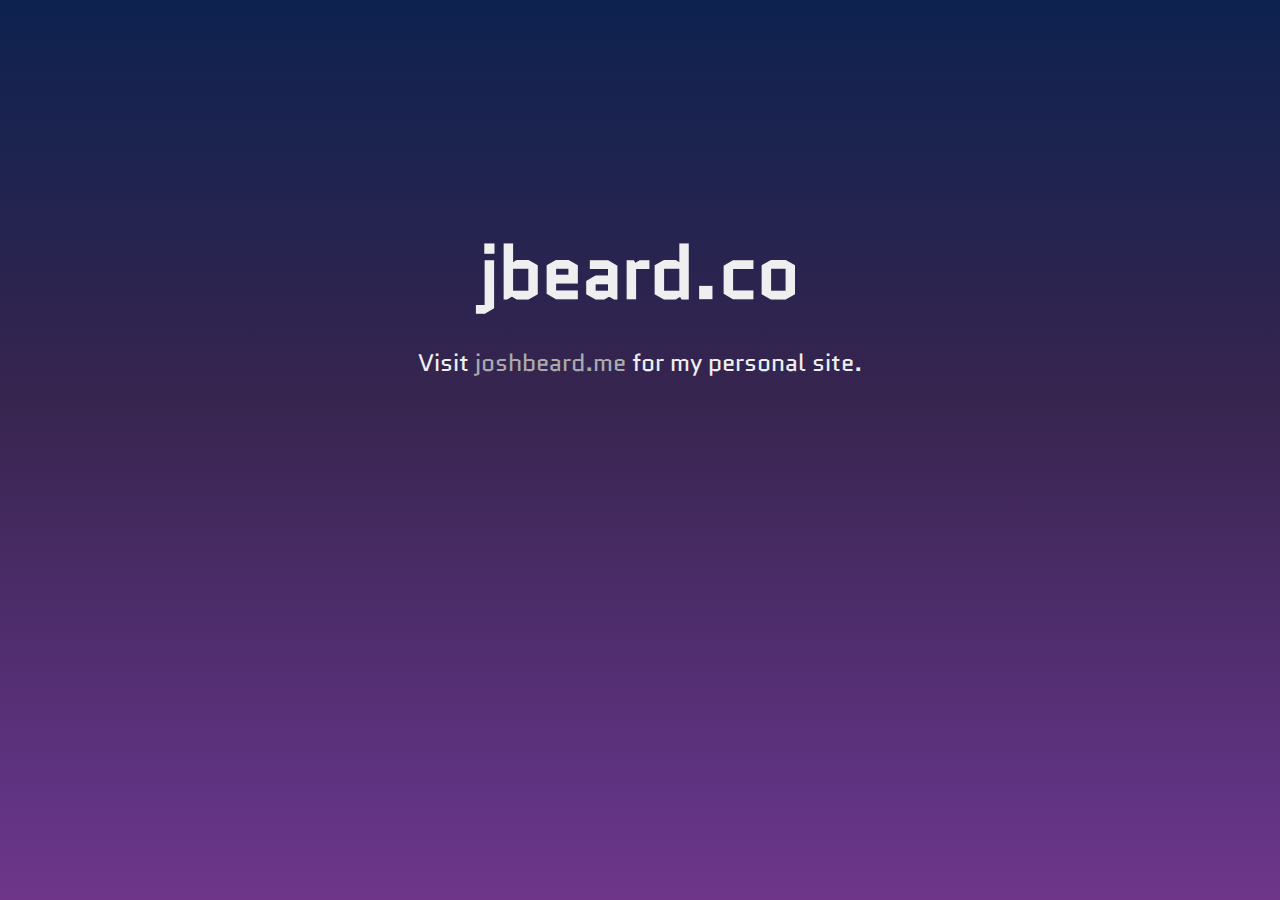
<file: index.html>
<!DOCTYPE html>
<html lang="en">
  <head>
  <meta charset="utf-8">
  <meta http-equiv="X-UA-Compatible" content="IE=edge">
  <meta name="viewport" content="width=device-width, initial-scale=1">

  <title>jbeard.co</title>
  <meta name="description" content="jbeard.co">

  <link rel="stylesheet" href="assets/css/main.css">
  <link href="assets/fonts/fa/css/all.css" rel="stylesheet" />
  <link rel="shortcut icon" type="image/png" href="/assets/favicon.png" >
</head>

<html>
    <head>
        <title>jbeard.co</title>
    </head>
    <body>
        <div id="main">
            <div id="header">
                <h1>jbeard.co</h1>
            </div>
            <div id="content">
              Visit <a href="https://joshbeard.me">joshbeard.me</a> for my personal site.
            </div>
        </div>
    </body>
</html>
</file>
<file: assets/css/main.css>
/*
  jbeard.co website
  (c) 2022 jbeard.co
*/

/* quantico-regular - latin */
@font-face {
  font-family: 'Quantico';
  font-style: normal;
  font-weight: 400;
  src: url('../fonts/quantico/quantico-v13-latin-regular.eot'); /* IE9 Compat Modes */
  src: local(''),
       url('../fonts/quantico/quantico-v13-latin-regular.eot?#iefix') format('embedded-opentype'), /* IE6-IE8 */
       url('../fonts/quantico/quantico-v13-latin-regular.woff2') format('woff2'), /* Super Modern Browsers */
       url('../fonts/quantico/quantico-v13-latin-regular.woff') format('woff'), /* Modern Browsers */
       url('../fonts/quantico/quantico-v13-latin-regular.ttf') format('truetype'), /* Safari, Android, iOS */
       url('../fonts/quantico/quantico-v13-latin-regular.svg#Quantico') format('svg'); /* Legacy iOS */
}

* {
  margin: 0;
  padding: 0;
  font-family: 'Quantico';
}

body {
  background: linear-gradient(#0E224F, #37254F, #613383, #983D9E, #F22CF6);
  background-size: 400% 400%;
  font-size: calc(26px + (26 - 12) * ((100vw - 300px) / (1600 - 300)));
}

#header a {
  text-decoration: none;
  color: #efefef;
}

#header a:hover {
  color: #AB2929;
}

#main {
  text-align: center;
  padding: 20px;
  margin: 0 auto;
  margin-top: 200px;
  color: #efefef;
}

#content {
  margin-top: 20px;
  font-size: 24px;
}

#content ul {
  list-style-type: none;
  list-style-position: inside;
}
#content li {
  margin: 8px 0 18px 0;
}

#content a {
  color: #ABABAB;
  text-decoration: none;
}

#content a:hover {
  text-decoration: underline;
  color: #fff;
}
</file>
